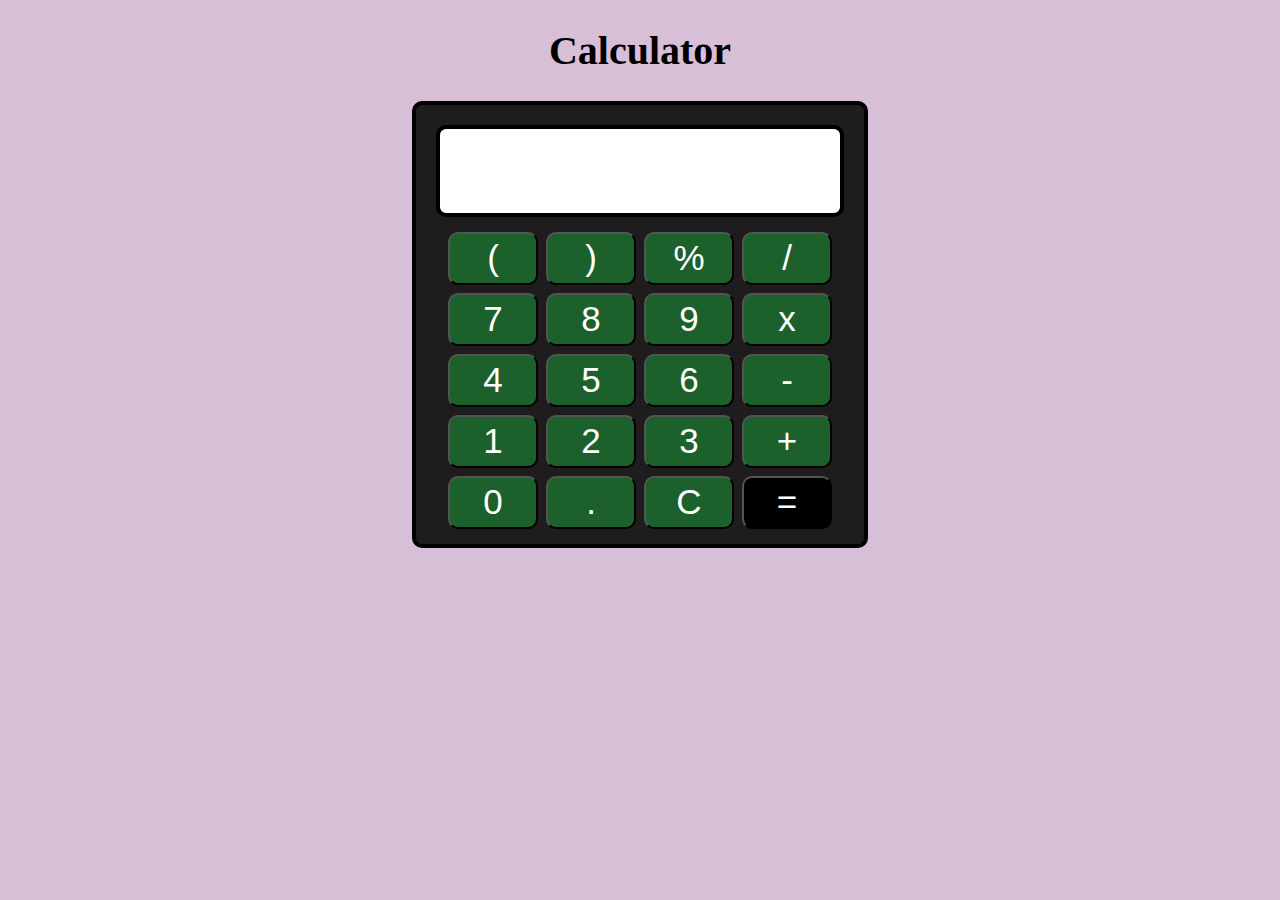
<file: calculator/index.html>
<!DOCTYPE html>
<html lang="en">

<head>
    <meta charset="UTF-8">
    <meta http-equiv="X-UA-Compatible" content="IE=edge">
    <meta name="viewport" content="width=device-width, initial-scale=1.0">
    <title>Calculator</title>
    <link rel="stylesheet" href="style.css">
</head>

<body>
    <div class="container">
        <h1>Calculator</h1>

        <div class="calculator">
            <input type="text" name="screen" id="screen">
            <table>
                <tr>
                    <td><button>(</button></td>
                    <td><button>)</button></td>
                    <td><button>%</button></td>
                    <td><button>/</button></td>
                </tr>
                <tr>
                    <td><button>7</button></td>
                    <td><button>8</button></td>
                    <td><button>9</button></td>
                    <td><button>x</button></td>
                </tr>
                <tr>
                    <td><button>4</button></td>
                    <td><button>5</button></td>
                    <td><button>6</button></td>
                    <td><button>-</button></td>
                </tr>
                <tr>
                    <td><button>1</button></td>
                    <td><button>2</button></td>
                    <td><button>3</button></td>
                    <td><button>+</button></td>
                </tr>
                <tr>
                    <td><button>0</button></td>
                    <td><button>.</button></td>
                    <td><button>C</button></td>
                    <td><button id="equal">=</button></td>
                </tr>
            </table>
        </div>
    </div>
</body>
<script src="script.js"></script>

</html>
</file>
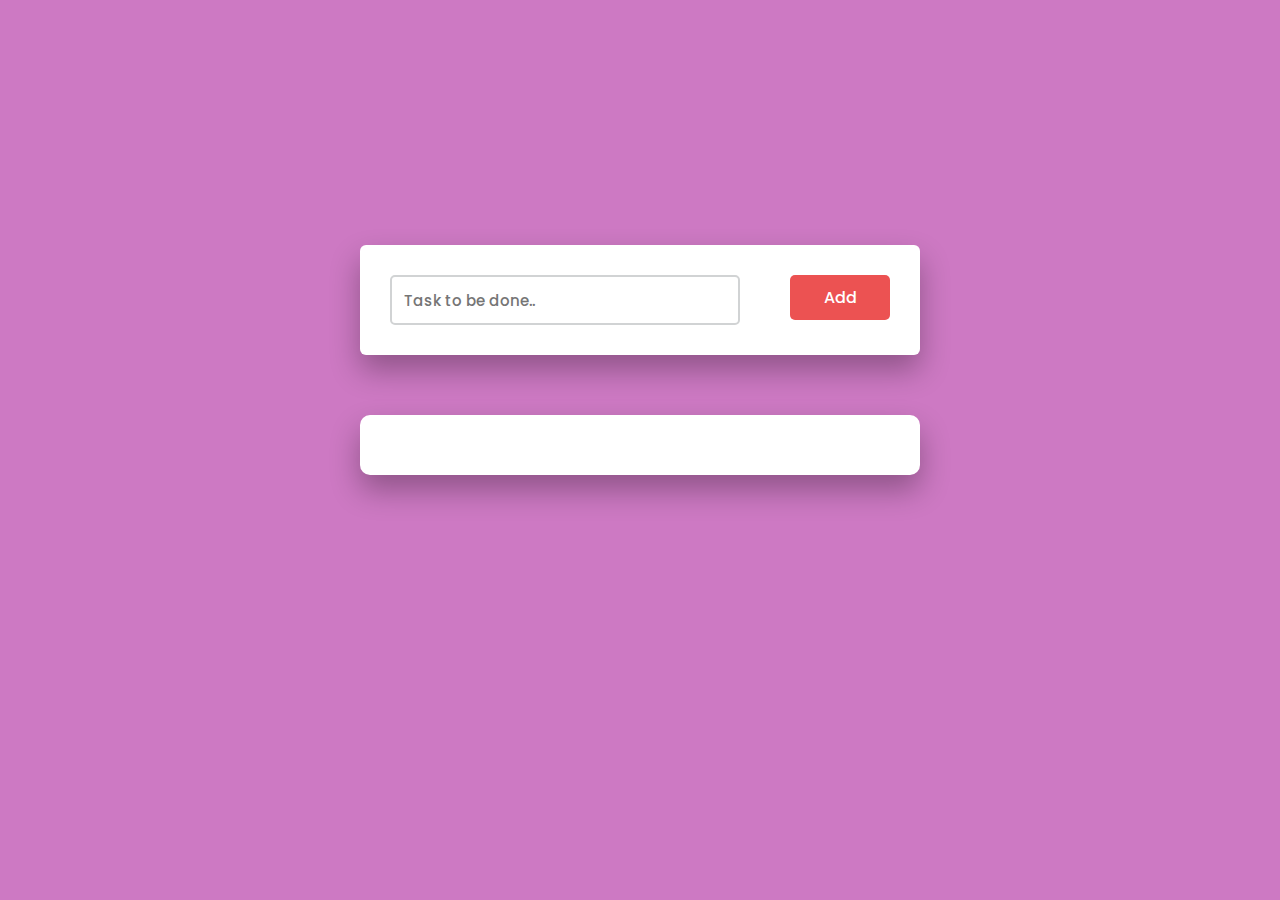
<file: Todo list/index.html>
<!DOCTYPE html>
<html lang="en">

<head>
    <title>To Do List</title>
    <link href="https://fonts.googleapis.com/css2?family=Poppins:wght@400;500&display=swap" rel="stylesheet" />
    <link rel="stylesheet" href="https://cdnjs.cloudflare.com/ajax/libs/font-awesome/5.15.2/css/all.min.css" />
    <link rel="stylesheet" href="style.css" />
</head>

<body>
    <div class="container">
        <div id="newtask">
            <input type="text" placeholder="Task to be done.." />
            <button id="push">Add</button>
        </div>
        <div id="tasks"></div>
    </div>
    <script src="script.js"></script>
</body>

</html>
</file>
<file: calculator/style.css>
body {
        margin: 0px;
        background-color: thistle
    }
    
    .container {
        text-align: center;
        margin-top: 25px;
    }
    
    h1 {
        font-size: 40px;
    }
    
    .calculator {
        display: inline-block;
        border: 4px solid black;
        padding: 10px;
        background-color: rgb(30, 28, 29);
        border-radius: 10px;
    }
    
    table {
        margin: auto;
    }
    
    input {
        font-size: 30px;
        border: 4px solid black;
        border-radius: 10px;
        margin: 10px;
        padding: 7px;
        height: 70px;
    }
    
    button {
        font-size: 35px;
        background-color: rgb(28, 96, 44);
        color: white;
        height: 53px;
        width: 90px;
        border-radius: 10px;
        cursor: pointer;
        margin: 2px;
    }
    
    #equal {
        background-color: black
    }
</file>
<file: Todo list/style.css>
*,
*:before,
*:after {
    padding: 0;
    margin: 0;
    box-sizing: border-box;
}

body {
    height: 100vh;
    background: #cd79c3
}

.container {
    width: 50%;
    min-width: 450px;
    position: absolute;
    transform: translate(-50%, -50%);
    top: 40%;
    left: 50%;
    padding: 30px 40px;
}

#newtask {
    position: relative;
    background-color: #ffffff;
    padding: 30px 30px;
    border-radius: 6px;
    box-shadow: 0 15px 30px rgba(0, 0, 0, 0.3);
}

#newtask input {
    width: 65%;
    width: 70%;
    height: 50px;
    font-family: "Poppins", sans-serif;
    font-size: 15px;
    border: 2px solid #d1d3d4;
    padding: 12px;
    color: #111111;
    font-weight: 500;
    position: relative;
    border-radius: 5px;
}

#newtask input:focus {
    outline: none;
    border-color: #39a8b0;
}

#newtask button {
    position: relative;
    float: right;
    width: 20%;
    height: 45px;
    border-radius: 5px;
    font-family: "Poppins", sans-serif;
    font-weight: 500;
    font-size: 16px;
    background-color: #ec5252;
    border: none;
    color: #ffffff;
    cursor: pointer;
    outline: none;
}

#tasks {
    background-color: #ffffff;
    padding: 30px 20px;
    margin-top: 60px;
    border-radius: 10px;
    box-shadow: 0 15px 30px rgba(0, 0, 0, 0.3);
    width: 100%;
    position: relative;
}

.task {
    background-color: #ffffff;
    height: 50px;
    padding: 5px 10px;
    margin-top: 10px;
    display: flex;
    align-items: center;
    justify-content: space-between;
    border-bottom: 2px solid #d1d3d4;
    cursor: pointer;
}

.task span {
    font-family: "Poppins", sans-serif;
    font-size: 15px;
    font-weight: 400;
}

.task button {
    background-color: #4acdf1;
    color: #000000;
    height: 100%;
    width: 40px;
    border-radius: 5px;
    border: none;
    cursor: pointer;
    outline: none;
}

.completed {
    text-decoration: line-through;
}
</file>
